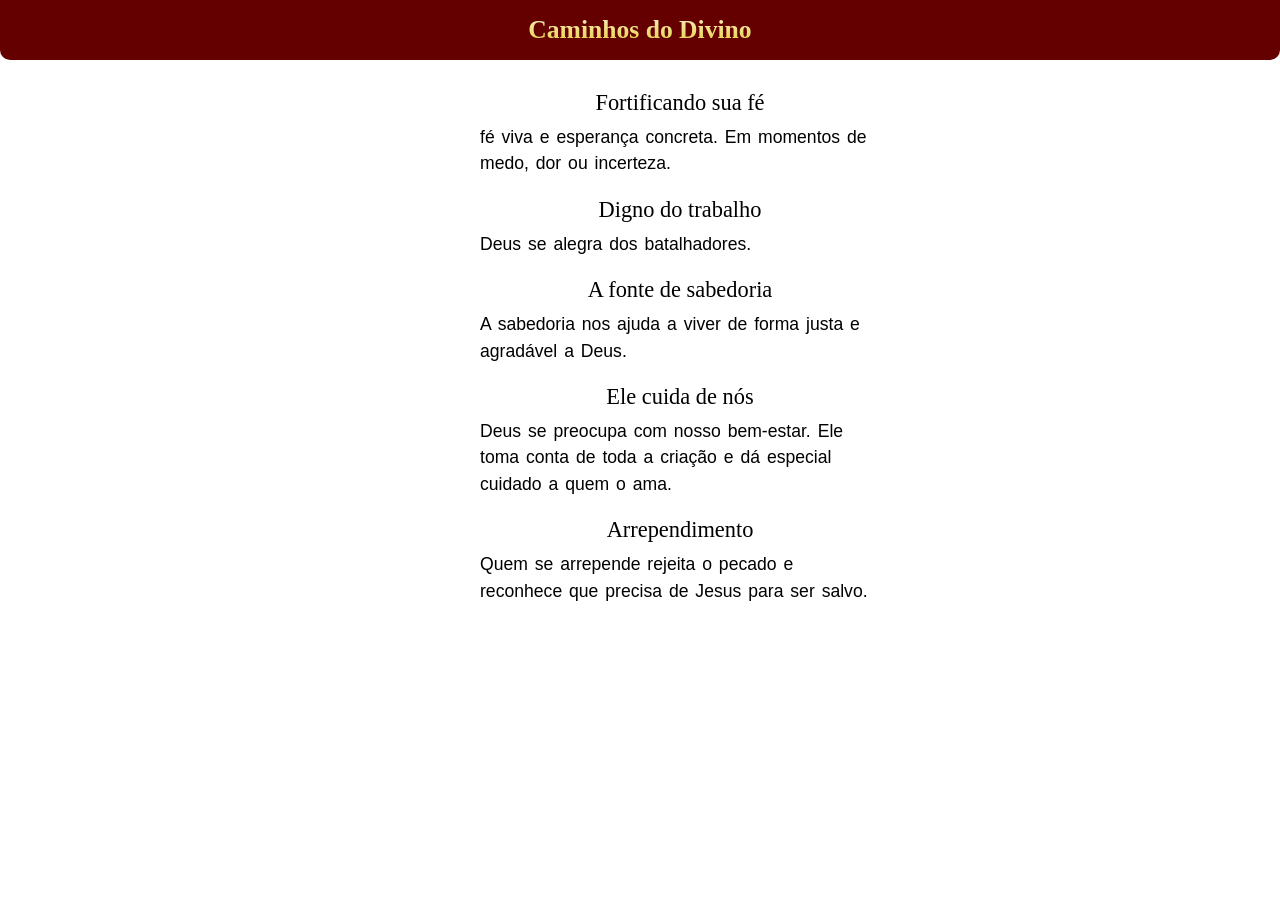
<file: index.html>
<!DOCTYPE html>
<html lang="pt-br">
<head>
    <meta charset="UTF-8">
    <meta name="viewport" content="width=device-width, initial-scale=1.0">
    <link rel="shortcut icon" href="imagens/favicon.ico" type="image/x-icon">
    <link rel="stylesheet" href="estilos/style.css">
    <link rel="stylesheet" href="estilos/media-query.css">
    <title>Caminhos do Divino</title>
</head>
<body>
    <header>
        <h1>Caminhos do Divino</h1>
    </header>
    <main>
        <section class="temas">
            <nav>
                <a href="fortificando-sua-fe.html">Fortificando sua fé</a>
                <p>fé viva e esperança concreta. Em momentos de medo, dor ou incerteza.</p>
                <a href="digno-do-trabalho.html">Digno do trabalho</a>
                <p>Deus se alegra dos batalhadores.</p>
                <a href="a-fonte-de-sabedoria.html">A fonte de sabedoria</a>
                <p>A sabedoria nos ajuda a viver de forma justa e agradável a Deus.</p>
                <a href="ele-cuida-de-nos.html">Ele cuida de nós</a>
                <p>Deus se preocupa com nosso bem-estar. Ele toma conta de toda a criação e dá especial cuidado a quem o ama.</p>
                <a href="arrependimento.html">Arrependimento</a>
                <p>Quem se arrepende rejeita o pecado e reconhece que precisa de Jesus para ser salvo.</p>
            </nav>
        </section>
    </main>
</body>
</html>
</file>
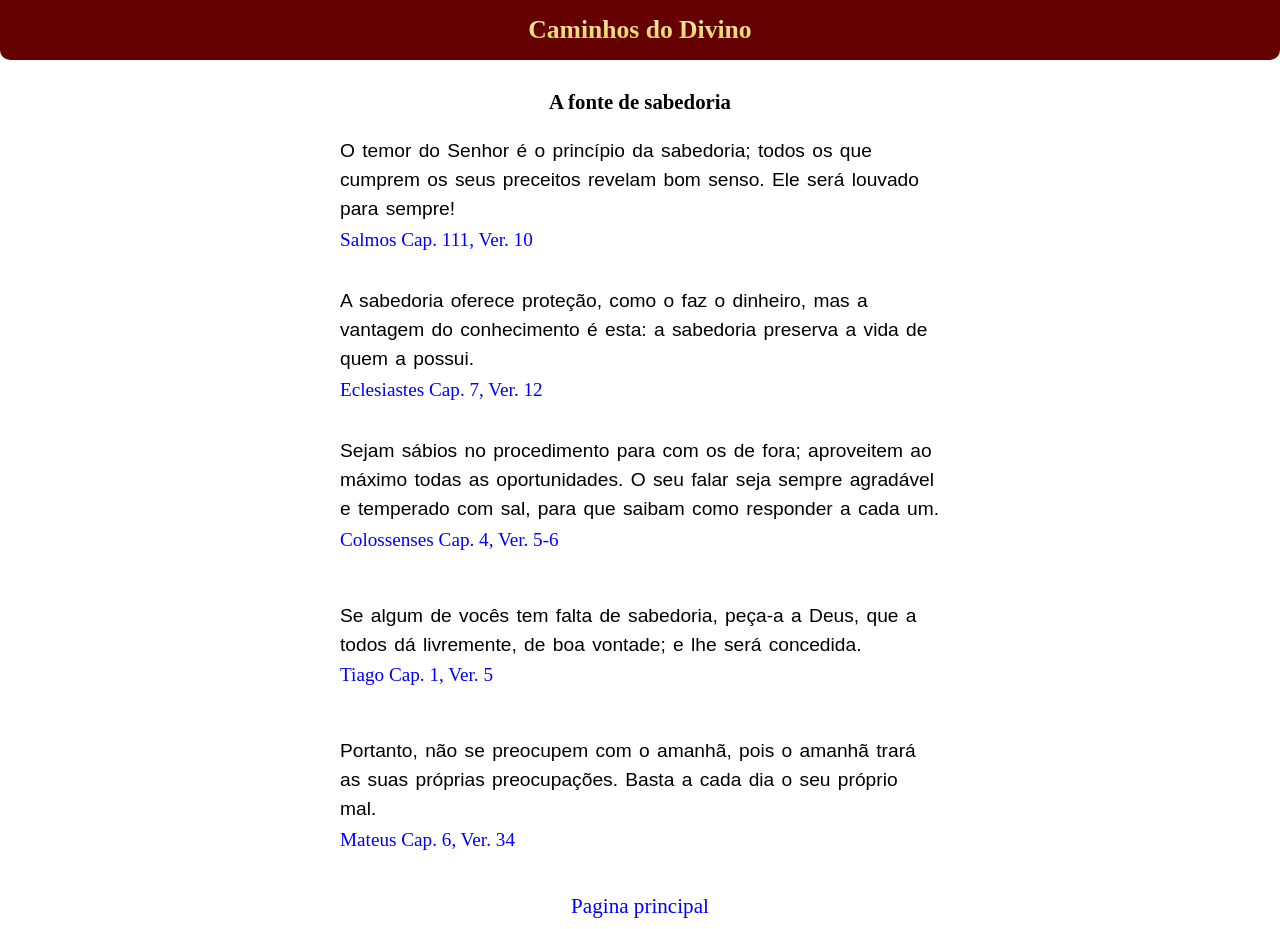
<file: a-fonte-de-sabedoria.html>
<!DOCTYPE html>
<html lang="pt-br">
<head>
    <meta charset="UTF-8">
    <meta name="viewport" content="width=device-width, initial-scale=1.0">
    <link rel="shortcut icon" href="imagens/favicon.ico" type="image/x-icon">
    <link rel="stylesheet" href="estilos/style.css">
    <link rel="stylesheet" href="estilos/media-query.css">
    <title>A fonte de sabedoria</title>
</head>
<body>
    <header>
        <h1><a href="index.html">Caminhos do Divino</a></h1>
    </header>
    <main>
        <div id="titulo">
            <h2>A fonte de sabedoria</h2>
        </div>
        <section class="versiculos">
            <article>
                <p>O temor do Senhor é o princípio da sabedoria; todos os que cumprem os seus preceitos revelam bom senso. Ele será louvado para sempre!</p>
                <a href="https://www.bibliaon.com/salmos_111/" target="_blank" class="link">Salmos Cap. 111, Ver. 10</a>
            </article>
        </section>
        <section class="versiculos">
            <article>
                <p>A sabedoria oferece proteção, como o faz o dinheiro, mas a vantagem do conhecimento é esta: a sabedoria preserva a vida de quem a possui.</p>
                <a href="https://www.bibliaon.com/eclesiastes_7/" target="_blank" class="link">Eclesiastes Cap. 7, Ver. 12</a>
            </article>
        </section>
        <section class="versiculos">
            <article>
                <p>Sejam sábios no procedimento para com os de fora; aproveitem ao máximo todas as oportunidades. O seu falar seja sempre agradável e temperado com sal, para que saibam como responder a cada um.</p>
                <a href="https://www.bibliaon.com/colossenses_4/" target="_blank" class="link">Colossenses Cap. 4, Ver. 5-6</a>
            </article>
        </section>
        <section class="versiculos">
            <article>
                <p>Se algum de vocês tem falta de sabedoria, peça-a a Deus, que a todos dá livremente, de boa vontade; e lhe será concedida.</p>
                <a href="https://www.bibliaon.com/tiago_1/" target="_blank" class="link">Tiago Cap. 1, Ver. 5</a>
            </article>
        </section>
        <section class="versiculos">
            <article>
                <p>Portanto, não se preocupem com o amanhã, pois o amanhã trará as suas próprias preocupações. Basta a cada dia o seu próprio mal.</p>
                <a href="https://www.bibliaon.com/mateus_6/" target="_blank" class="link">Mateus Cap. 6, Ver. 34</a>
            </article>
        </section>
    </main>
    <footer>
        <a href="index.html">Pagina principal</a>
    </footer>
</file>
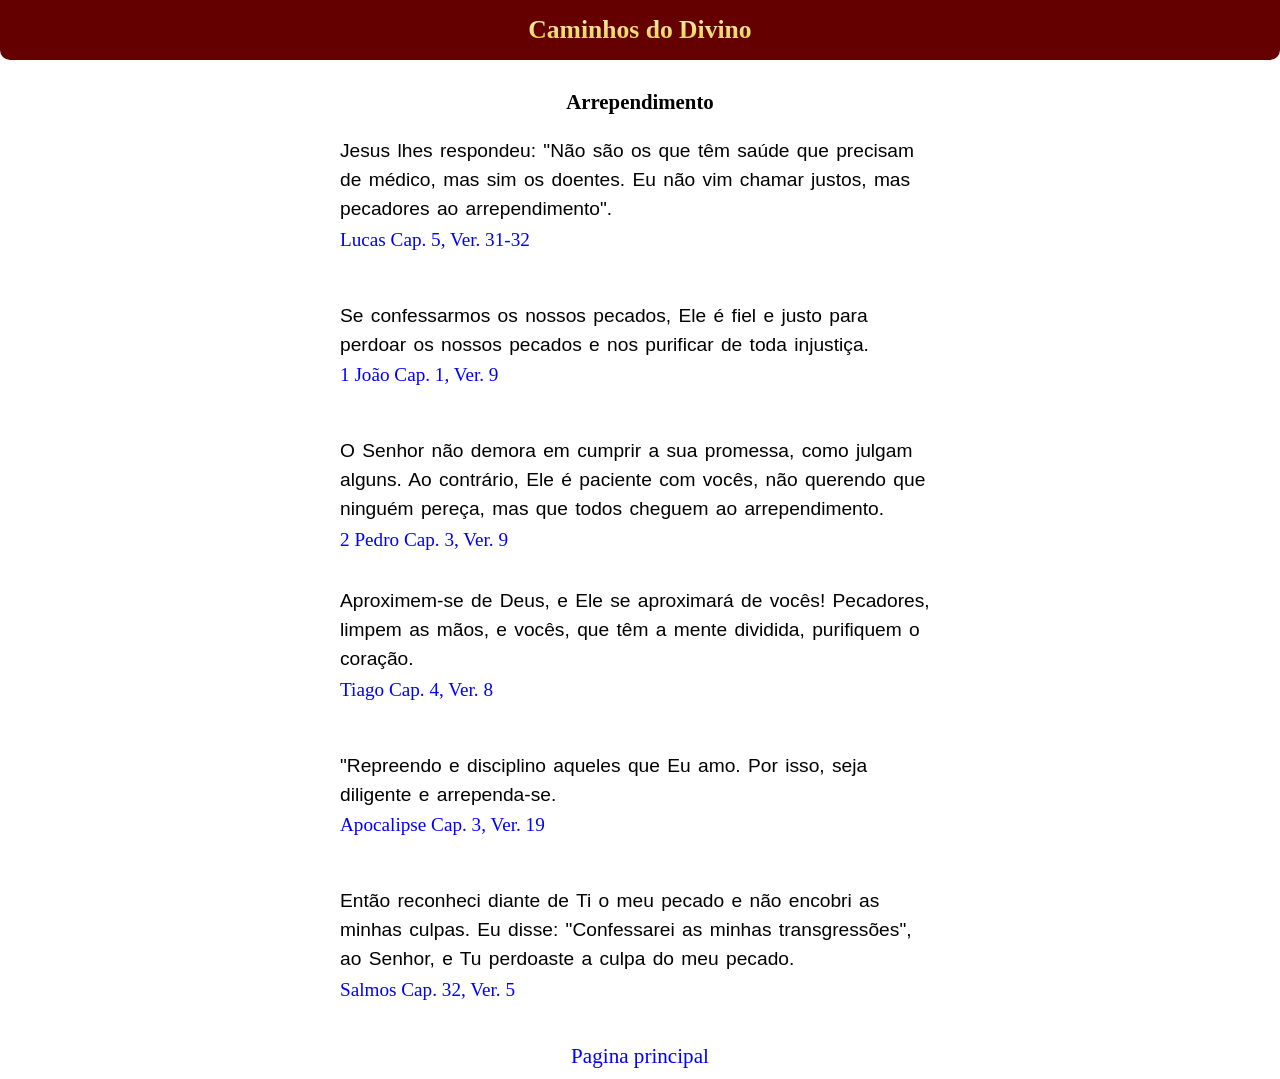
<file: arrependimento.html>
<!DOCTYPE html>
<html lang="pt-br">
<head>
    <meta charset="UTF-8">
    <meta name="viewport" content="width=device-width, initial-scale=1.0">
    <link rel="shortcut icon" href="imagens/favicon.ico" type="image/x-icon">
    <link rel="stylesheet" href="estilos/style.css">
    <link rel="stylesheet" href="estilos/media-query.css">
    <title>Arrependimento</title>
</head>
<body>
    <header>
        <h1><a href="index.html">Caminhos do Divino</a></h1>
    </header>
    <main>
        <div id="titulo">
            <h2>Arrependimento</h2>
        </div>
        <section class="versiculos">
            <article>
                <p>Jesus lhes respondeu: "Não são os que têm saúde que precisam de médico, mas sim os doentes. Eu não vim chamar justos, mas pecadores ao arrependimento".</p>
                <a href="https://www.bibliaon.com/lucas_5/" target="_blank" class="link">Lucas Cap. 5, Ver. 31-32</a>
            </article>
        </section>
        <section class="versiculos">
            <article>
                <p>Se confessarmos os nossos pecados, Ele é fiel e justo para perdoar os nossos pecados e nos purificar de toda injustiça.</p>
                <a href="https://www.bibliaon.com/1_joao_1/" target="_blank" class="link">1 João Cap. 1, Ver. 9</a>
            </article>
        </section>
        <section class="versiculos">
            <article>
                <p>O Senhor não demora em cumprir a sua promessa, como julgam alguns. Ao contrário, Ele é paciente com vocês, não querendo que ninguém pereça, mas que todos cheguem ao arrependimento.</p>
                <a href="https://www.bibliaon.com/2_pedro_3/" target="_blank" class="link">2 Pedro Cap. 3, Ver. 9</a>
            </article>
        </section>
        <section class="versiculos">
            <article>
                <p>Aproximem-se de Deus, e Ele se aproximará de vocês! Pecadores, limpem as mãos, e vocês, que têm a mente dividida, purifiquem o coração.</p>
                <a href="https://www.bibliaon.com/tiago_4/" target="_blank" class="link">Tiago Cap. 4, Ver. 8</a>
            </article>
        </section>
        <section class="versiculos">
            <article>
                <p>"Repreendo e disciplino aqueles que Eu amo. Por isso, seja diligente e arrependa-se.</p>
                <a href="https://www.bibliaon.com/apocalipse_3/" target="_blank" class="link">Apocalipse Cap. 3, Ver. 19</a>
            </article>
        </section>
        <section class="versiculos">
            <article>
                <p>Então reconheci diante de Ti o meu pecado e não encobri as minhas culpas. Eu disse: "Confessarei as minhas transgressões", ao Senhor, e Tu perdoaste a culpa do meu pecado.</p>
                <a href="https://www.bibliaon.com/salmos_32/" target="_blank" class="link">Salmos Cap. 32, Ver. 5</a>
            </article>
        </section>
    </main>
    <footer>
        <a href="index.html">Pagina principal</a>
    </footer>
</file>
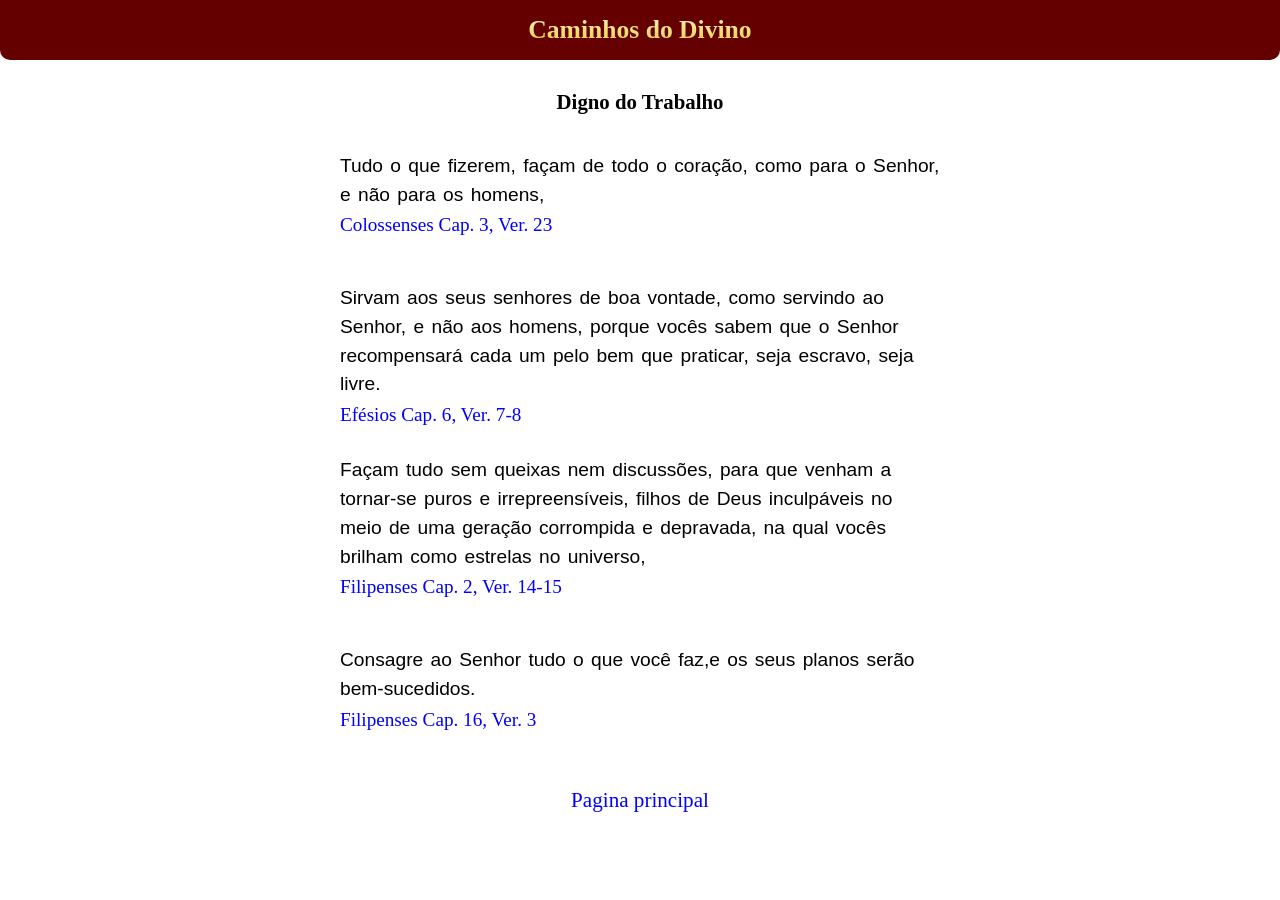
<file: digno-do-trabalho.html>
<!DOCTYPE html>
<html lang="pt-br">
<head>
    <meta charset="UTF-8">
    <meta name="viewport" content="width=device-width, initial-scale=1.0">
    <link rel="shortcut icon" href="imagens/favicon.ico" type="image/x-icon">
    <link rel="stylesheet" href="estilos/style.css">
    <link rel="stylesheet" href="estilos/media-query.css">
    <title>Digno do Trabalho</title>
</head>
<body>
    <header>
        <h1><a href="index.html">Caminhos do Divino</a></h1>
    </header>
    <main>
        <div id="titulo">
            <h2>Digno do Trabalho</h2>
        </div>
        <section class="versiculos">
            <article>
                <p>Tudo o que fizerem, façam de todo o coração, como para o Senhor, e não para os homens,</p>
                <a href="#" class="link">Colossenses Cap. 3, Ver. 23</a>
            </article>
        </section>
        <section class="versiculos">
            <article>
                <p>Sirvam aos seus senhores de boa vontade, como servindo ao Senhor, e não aos homens, porque vocês sabem que o Senhor recompensará cada um pelo bem que praticar, seja escravo, seja livre.</p>
                <a href="#" class="link">Efésios Cap. 6, Ver. 7-8</a>
            </article>
        </section>
        <section class="versiculos">
            <article>
                <p>Façam tudo sem queixas nem discussões, para que venham a tornar-se puros e irrepreensíveis, filhos de Deus inculpáveis no meio de uma geração corrompida e depravada, na qual vocês brilham como estrelas no universo,</p>
                <a href="#" class="link">Filipenses Cap. 2, Ver. 14-15</a>
            </article>
        </section>
        <section class="versiculos">
            <article>
                <p>Consagre ao Senhor tudo o que você faz,e os seus planos serão bem-sucedidos.</p>
                <a href="#" class="link">Filipenses Cap. 16, Ver. 3</a>
            </article>
        </section>
    </main>
    <footer>
        <a href="index.html">Pagina principal</a>
    </footer>
</file>
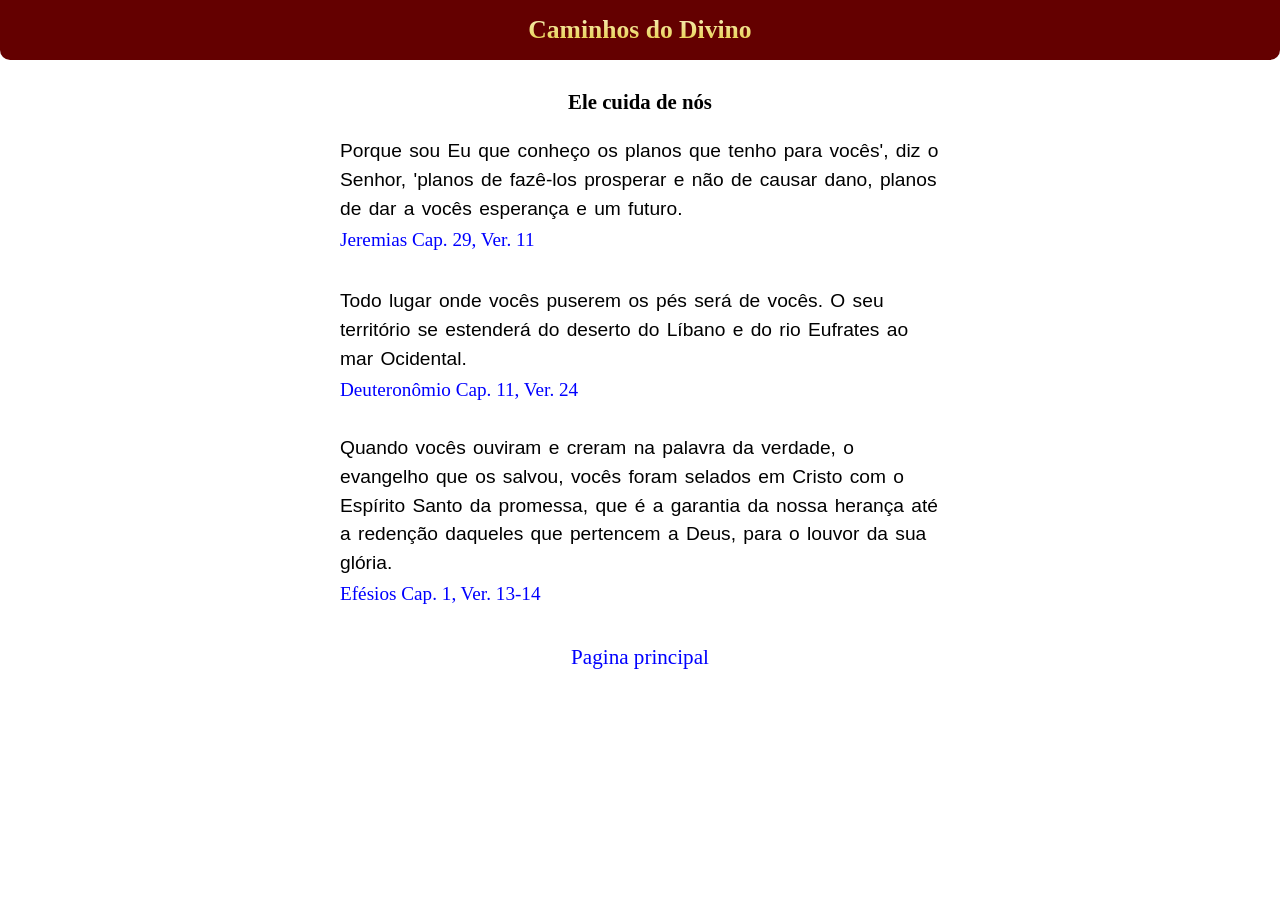
<file: ele-cuida-de-nos.html>
<!DOCTYPE html>
<html lang="pt-br">
<head>
    <meta charset="UTF-8">
    <meta name="viewport" content="width=device-width, initial-scale=1.0">
    <link rel="shortcut icon" href="imagens/favicon.ico" type="image/x-icon">
    <link rel="stylesheet" href="estilos/style.css">
    <link rel="stylesheet" href="estilos/media-query.css">
    <title>Ele cuida de nós</title>
</head>
<body>
    <header>
        <h1><a href="index.html">Caminhos do Divino</a></h1>
    </header>
    <main>
        <div id="titulo">
            <h2>Ele cuida de nós</h2>
        </div>
        <section class="versiculos">
            <article>
                <p>Porque sou Eu que conheço os planos que tenho para vocês', diz o Senhor, 'planos de fazê-los prosperar e não de causar dano, planos de dar a vocês esperança e um futuro.</p>
                <a href="https://www.bibliaon.com/jeremias_29/" target="_blank" class="link">Jeremias Cap. 29, Ver. 11</a>
            </article>
        </section>
        <section class="versiculos">
            <article>
                <p>Todo lugar onde vocês puserem os pés será de vocês. O seu território se estenderá do deserto do Líbano e do rio Eufrates ao mar Ocidental.</p>
                <a href="https://www.bibliaon.com/deuteronomio_11/" target="_blank" class="link">Deuteronômio Cap. 11, Ver. 24</a>
            </article>
        </section>
        <section class="versiculos">
            <article>
                <p>Quando vocês ouviram e creram na palavra da verdade, o evangelho que os salvou, vocês foram selados em Cristo com o Espírito Santo da promessa, que é a garantia da nossa herança até a redenção daqueles que pertencem a Deus, para o louvor da sua glória.</p>
                <a href="https://www.bibliaon.com/efesios_1/" target="_blank" class="link">Efésios Cap. 1, Ver. 13-14</a>
            </article>
        </section>
    </main>
    <footer>
        <a href="index.html">Pagina principal</a>
    </footer>
</file>
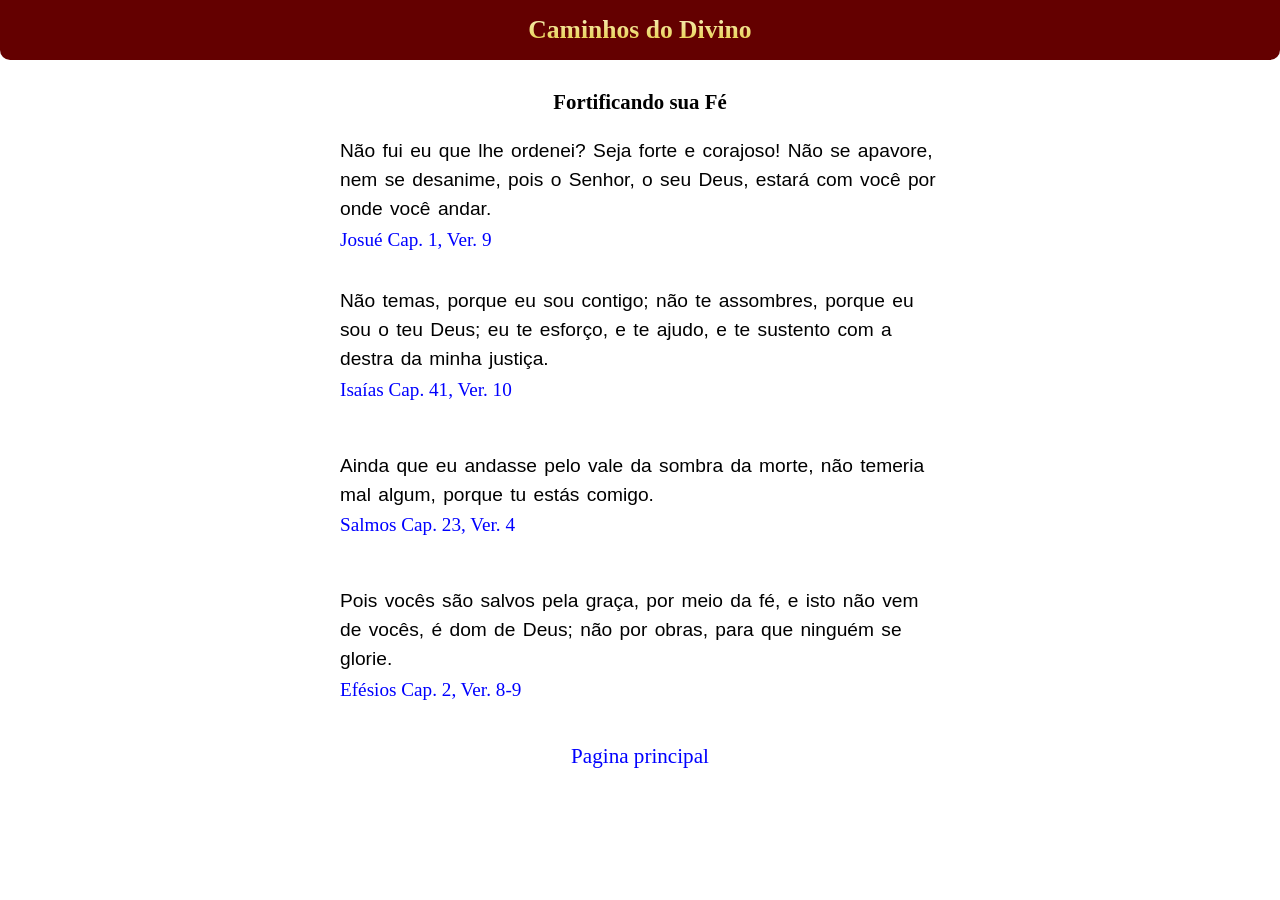
<file: fortificando-sua-fe.html>
<!DOCTYPE html>
<html lang="pt-br">
<head>
    <meta charset="UTF-8">
    <meta name="viewport" content="width=device-width, initial-scale=1.0">
    <link rel="shortcut icon" href="imagens/favicon.ico" type="image/x-icon">
    <link rel="stylesheet" href="estilos/style.css">
    <link rel="stylesheet" href="estilos/media-query.css">
    <title>Fortificando sua Fé</title>
</head>
<body>
    <header>
        <h1><a href="index.html">Caminhos do Divino</a></h1>
    </header>
    <main>
        <div id="titulo">
            <h2>Fortificando sua Fé</h2>
        </div>
        <section class="versiculos">
            <article>
                <p>Não fui eu que lhe ordenei? Seja forte e corajoso! Não se apavore, nem se desanime, pois o Senhor, o seu Deus, estará com você por onde você andar.</p>
                <a href="#" class="link">Josué Cap. 1, Ver. 9</a>
            </article>
        </section>
        <section class="versiculos">
            <article>
                <p>Não temas, porque eu sou contigo; não te assombres, porque eu sou o teu Deus; eu te esforço, e te ajudo, e te sustento com a destra da minha justiça.</p>
                <a href="#" class="link">Isaías Cap. 41, Ver. 10</a>
            </article>
        </section>
        <section class="versiculos">
            <article>
                <p>Ainda que eu andasse pelo vale da sombra da morte, não temeria mal algum, porque tu estás comigo.</p>
                <a href="#" class="link">Salmos Cap. 23, Ver. 4</a>
            </article>
        </section>
        <section class="versiculos">
            <article>
                <p>Pois vocês são salvos pela graça, por meio da fé, e isto não vem de vocês, é dom de Deus; não por obras, para que ninguém se glorie.</p>
                <a href="#" class="link">Efésios Cap. 2, Ver. 8-9</a>
            </article>
        </section>
    </main>
    <footer>
        <a href="index.html">Pagina principal</a>
    </footer>
</file>
<file: estilos/style.css>
@charset "UTF-8";

* {
    padding: 0px;
    margin: 0px;
    box-sizing: border-box;
}

header {
    background-color: rgb(100, 0, 0);
    border-radius: 0px 0px 10px 10px;
}

header > h1 {
    color: rgb(223, 189, 0);
    text-align: center;
    font-family: Georgia, 'Times New Roman', Times, serif;
    font-size: 1.6em;
    margin-bottom: 30px;
    padding: 8px 0px 5px 0px;
}

header > h1 > a {
    color: rgb(223, 189, 0);
}

main {
    display: flex;  
    flex-flow: column wrap; 
    justify-content: center;
}

main > section.versiculos {
    flex: 1 1 150px;
    align-items: center;
    align-content: center;
    margin: auto;
}

section.versiculos > article {
    width: 320px;
    margin-bottom: 30px;
}

section.temas {
    align-items: center;
    margin: auto;
    text-align: center;
    width: 320px;
}

nav > a {
    font-size: 1.4em;
    font-family: Georgia, 'Times New Roman', Times, serif;
    color: black;
}

nav > p {
    margin: 8px 0px 20px 0px;
    text-align: left;
    word-spacing: 2px;
    line-height: 1.5;
    font-size: 1.1em;   
    font-family: Arial, Helvetica, sans-serif;
}

a {
    color: blue;
    text-decoration: none;
}

#titulo > h2 {
    text-align: center;
    font-size: 1.3em;
    margin-bottom: 10px;
    font-family: Georgia, 'Times New Roman', Times, serif;
}

article > p {
    margin-bottom: 5px;
    text-align: left;
    word-spacing: 2px;
    line-height: 1.5;
    font-size: 1.2em;
    font-family: Arial, Helvetica, sans-serif;
}

article a.link {
    font-size: 1.2em;
}

footer {
    padding: 10px;
    text-align: center;
    font-size: 1.2em;
}
</file>
<file: estilos/media-query.css>
@charset "UTF-8";

@media screen and (min-width: 768px) {

    header > h1 {
        padding: 15px 0px;
        background-image: linear-gradient(to top , rgb(223, 189, 0), rgb(255, 255, 255));
        -webkit-background-clip: text;
        background-clip: text;
        -webkit-text-fill-color: transparent;
    }

    main {
        width: 100%;
    }

    section.versiculos > article {
        width: 600px;
    }

    div#titulo > h2 {
        margin-bottom: 20px;
    }

    nav {
        width: 400px;
    }

    footer > a {
        font-size: 1.1em;
    }
}

@media print {

    header, footer {
        display: none;
    }

    section.versiculos > article {
        width: 700px;
    }
}
</file>
